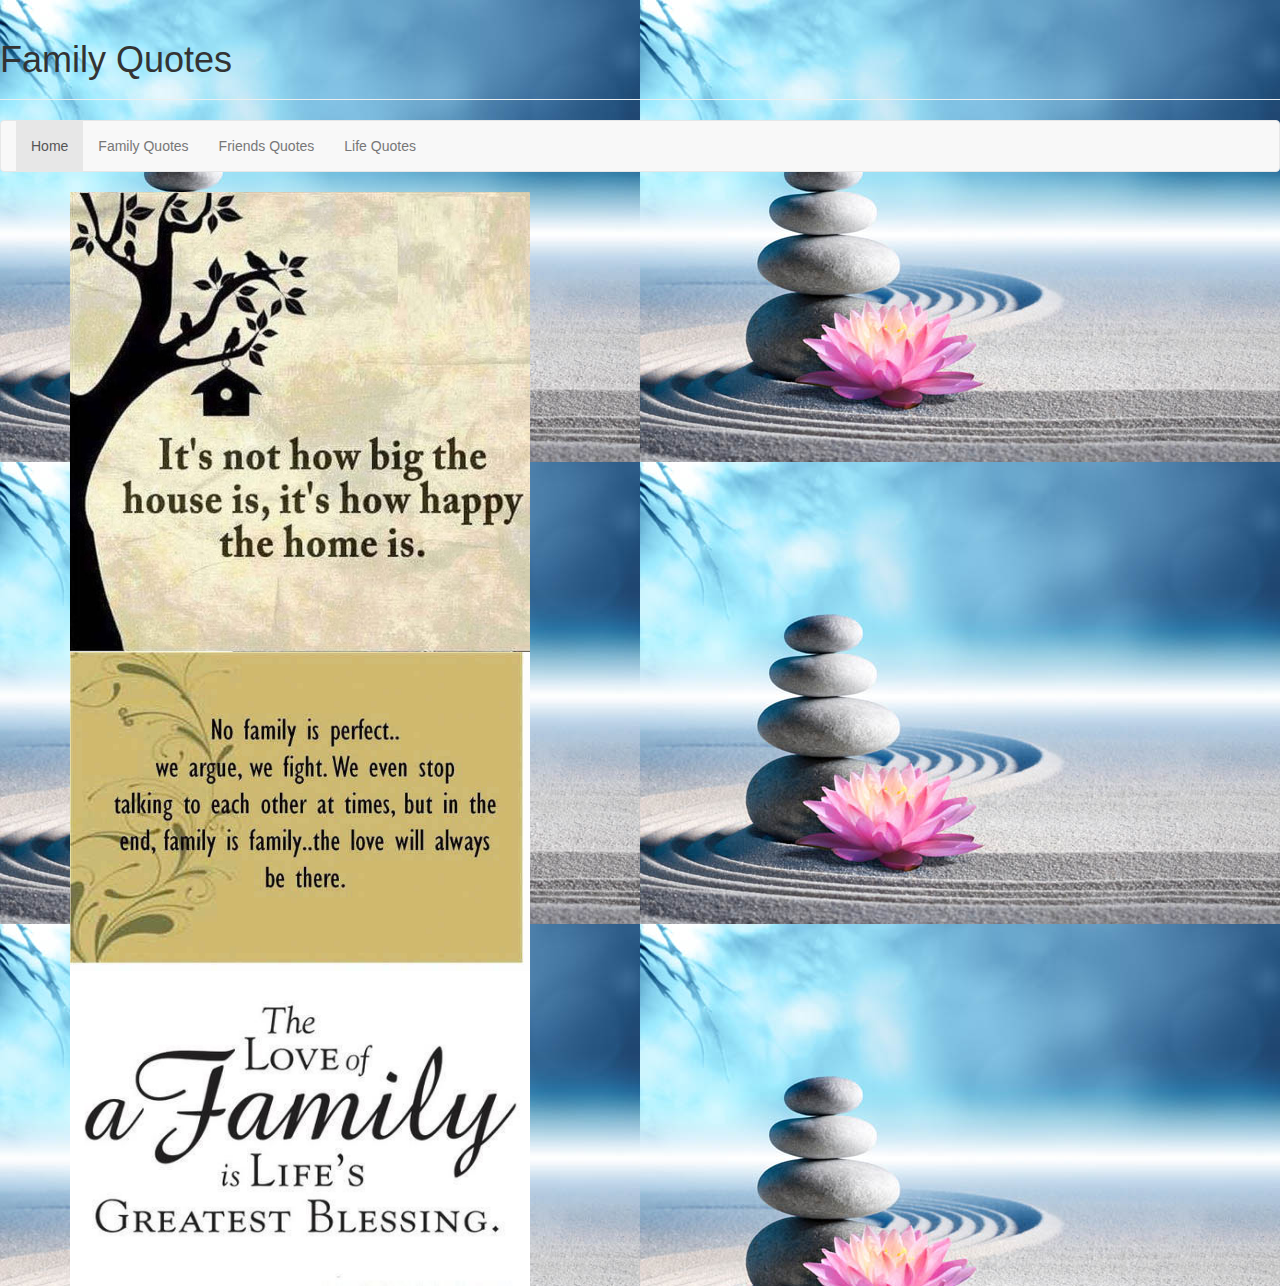
<file: index.html>
<!DOCTYPE html>
<html lang="en">
  <head>
    <meta charset="utf-8">
    <meta http-equiv="X-UA-Compatible" content="IE=edge">
    <meta name="viewport" content="width=device-width, initial-scale=1">
    <!-- The above 3 meta tags *must* come first in the head; any other head content must come *after* these tags -->
    <title>Family Quotes</title>

    <!-- Bootstrap -->
    <link href="css/bootstrap.min.css" rel="stylesheet">

    <!-- HTML5 shim and Respond.js for IE8 support of HTML5 elements and media queries -->
    <!-- WARNING: Respond.js doesn't work if you view the page via file:// -->
    <!--[if lt IE 9]>
      <script src="https://oss.maxcdn.com/html5shiv/3.7.3/html5shiv.min.js"></script>
      <script src="https://oss.maxcdn.com/respond/1.4.2/respond.min.js"></script>
    <![endif]-->
  </head>
  <body background="main.png">
      <div class="page-header">
  <h1>Family Quotes</h1>
</div>
    <nav class="navbar navbar-default">
      <div class="container-fluid">
        <ul class="nav navbar-nav">
          <li class="active"><a href="https://rodarodolfo.github.io/SoulfulQuotes.github.io/#">Home</a></li>
          <li><a href="https://rodarodolfo.github.io/FamilyQuotes.github.io/">Family Quotes</a></li>
          <li><a href="https://rodarodolfo.github.io/FriendsQuotes.github.io/">Friends Quotes</a></li>
          <li><a href="https://rodarodolfo.github.io/LifeQuotes.github.io/">Life Quotes</a></li>  
        </ul>
      </div>
    </nav>
    
    <div class="container">
  <img class="img-responsive" src="family1.jpg" alt="Chania" width="460" height="345">
  <img class="img-responsive" src="family2.jpg" alt="Chania" width="460" height="345">    
  <img class="img-responsive" src="family3.jpg" alt="Chania" width="460" height="345">    
</div>
    
    <!-- jQuery (necessary for Bootstrap's JavaScript plugins) -->
    <script src="https://ajax.googleapis.com/ajax/libs/jquery/1.12.4/jquery.min.js"></script>
    <!-- Include all compiled plugins (below), or include individual files as needed -->
    <script src="js/bootstrap.min.js"></script>

      </body>
</html>
</file>
